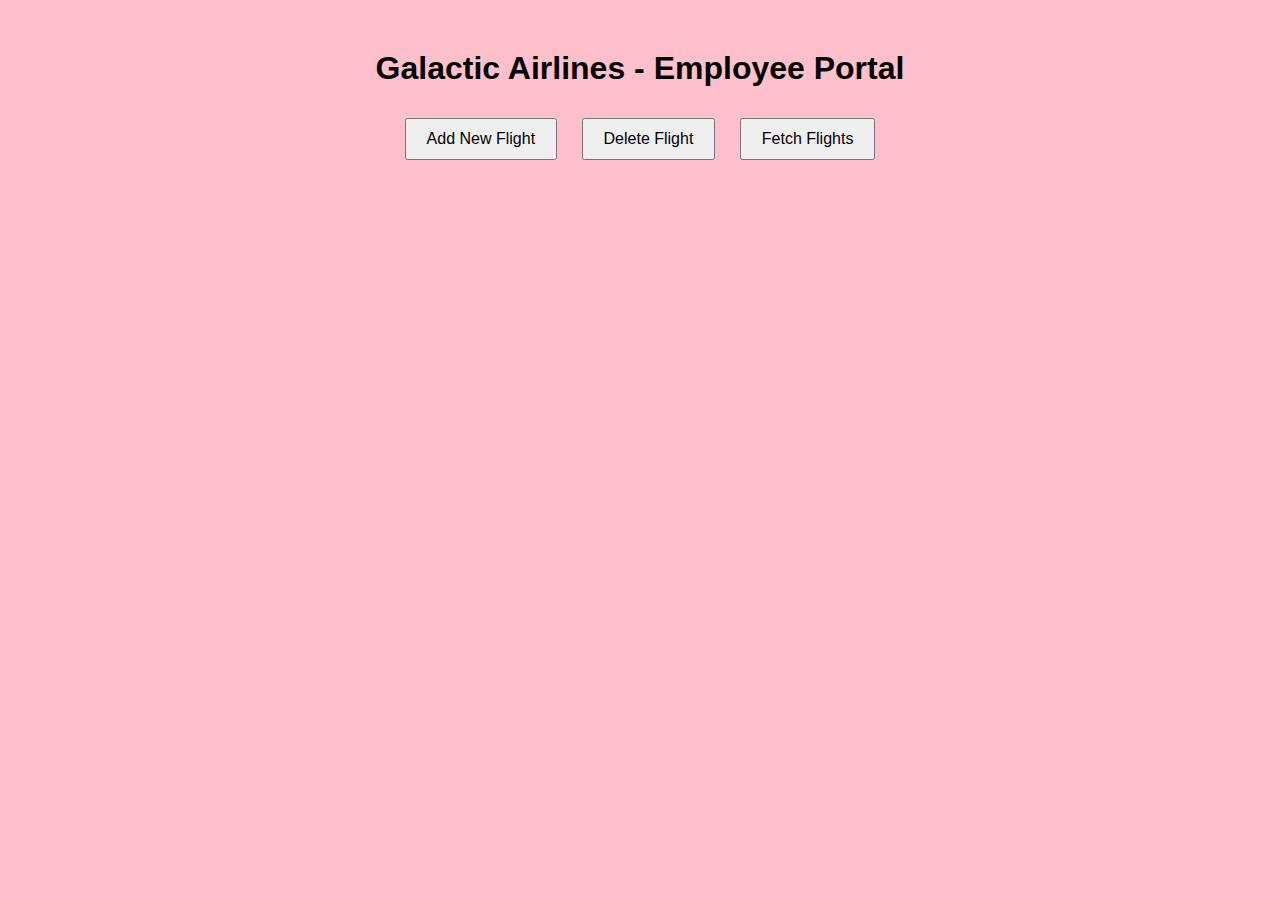
<file: index.html>
<!DOCTYPE html>
<html lang="en">
<head>
    <meta charset="UTF-8">
    <title>Galactic Airlines - Employee Portal</title>
    <link rel="stylesheet" href="style.css">
</head>
<body>
    <div class="container">
        <h1>Galactic Airlines - Employee Portal</h1>
        <button onclick="location.href='add_flight.html'">Add New Flight</button>
        <button onclick="location.href='delete_flight.html'">Delete Flight</button>
        <button onclick="location.href='fetch_flights.html'">Fetch Flights</button>
    </div>
</body>
</html>
</file>
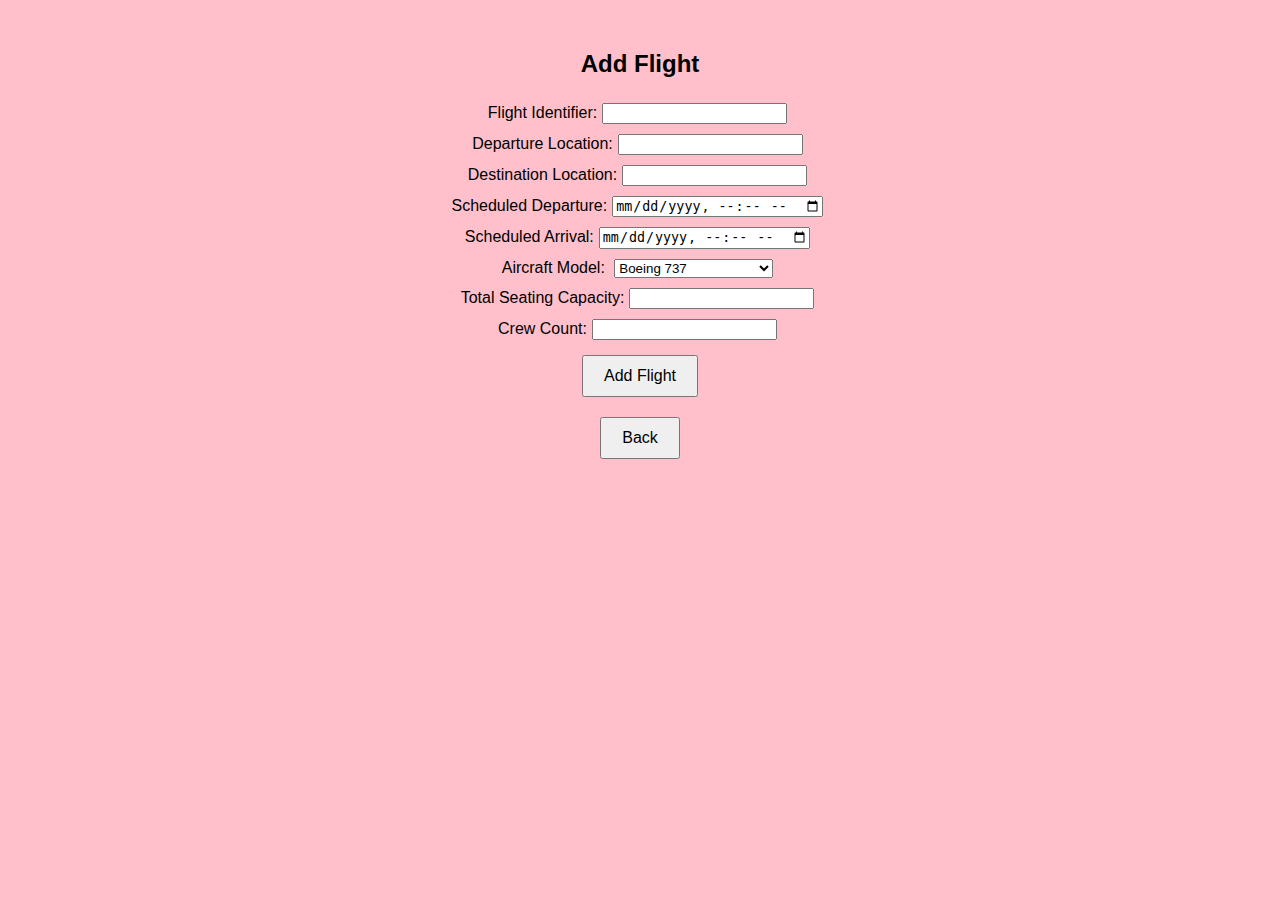
<file: add_flight.html>
<!DOCTYPE html>
<html lang="en">
<head>
    <meta charset="UTF-8">
    <title>Add Flight - Galactic Airlines</title>
    <link rel="stylesheet" href="style.css">
</head>
<body>
    <div class="container">
        <h2>Add Flight</h2>
        <form id="addFlightForm">
            <label>Flight Identifier:</label><input type="text" id="flightIdentifier" required><br>
            <label>Departure Location:</label><input type="text" id="departureLocation" required><br>
            <label>Destination Location:</label><input type="text" id="destinationLocation" required><br>
            <label>Scheduled Departure:</label><input type="datetime-local" id="scheduledDeparture" required><br>
            <label>Scheduled Arrival:</label><input type="datetime-local" id="scheduledArrival" required><br>
            <label>Aircraft Model:</label>
            <select id="aircraftModel" required>
                <option>Boeing 737</option>
                <option>Airbus A320</option>
                <option>Boeing 777</option>
                <option>Airbus A330</option>
                <option>Boeing 787 Dreamliner</option>
                <option>Airbus A350</option>
                <option>Embraer E190</option>
            </select><br>
            <label>Total Seating Capacity:</label><input type="number" id="seatingCapacity" required><br>
            <label>Crew Count:</label><input type="number" id="crewCount" required><br>
            <button type="button" onclick="addFlight()">Add Flight</button>
        </form>
        <button onclick="location.href='index.html'">Back</button>
    </div>
    <script src="script.js"></script>
</body>
</html>
</file>
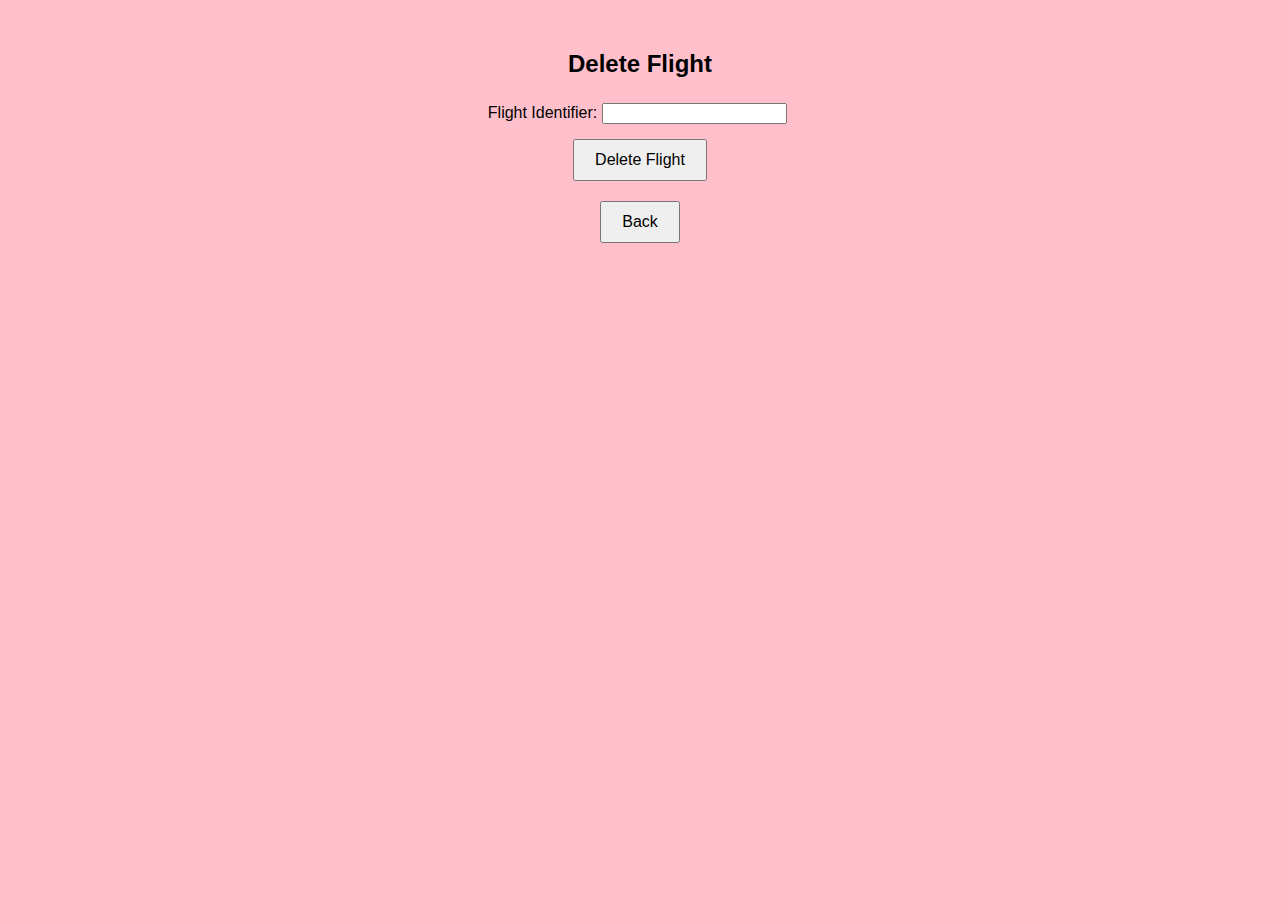
<file: delete_flight.html>
<!DOCTYPE html>
<html lang="en">
<head>
    <meta charset="UTF-8">
    <title>Delete Flight - Galactic Airlines</title>
    <link rel="stylesheet" href="style.css">
</head>
<body>
    <div class="container">
        <h2>Delete Flight</h2>
        <form id="deleteFlightForm">
            <label>Flight Identifier:</label><input type="text" id="deleteFlightId" required><br>
            <button type="button" onclick="deleteFlight()">Delete Flight</button>
        </form>
        <button onclick="location.href='index.html'">Back</button>
    </div>
    <script src="script.js"></script>
</body>
</html>
</file>
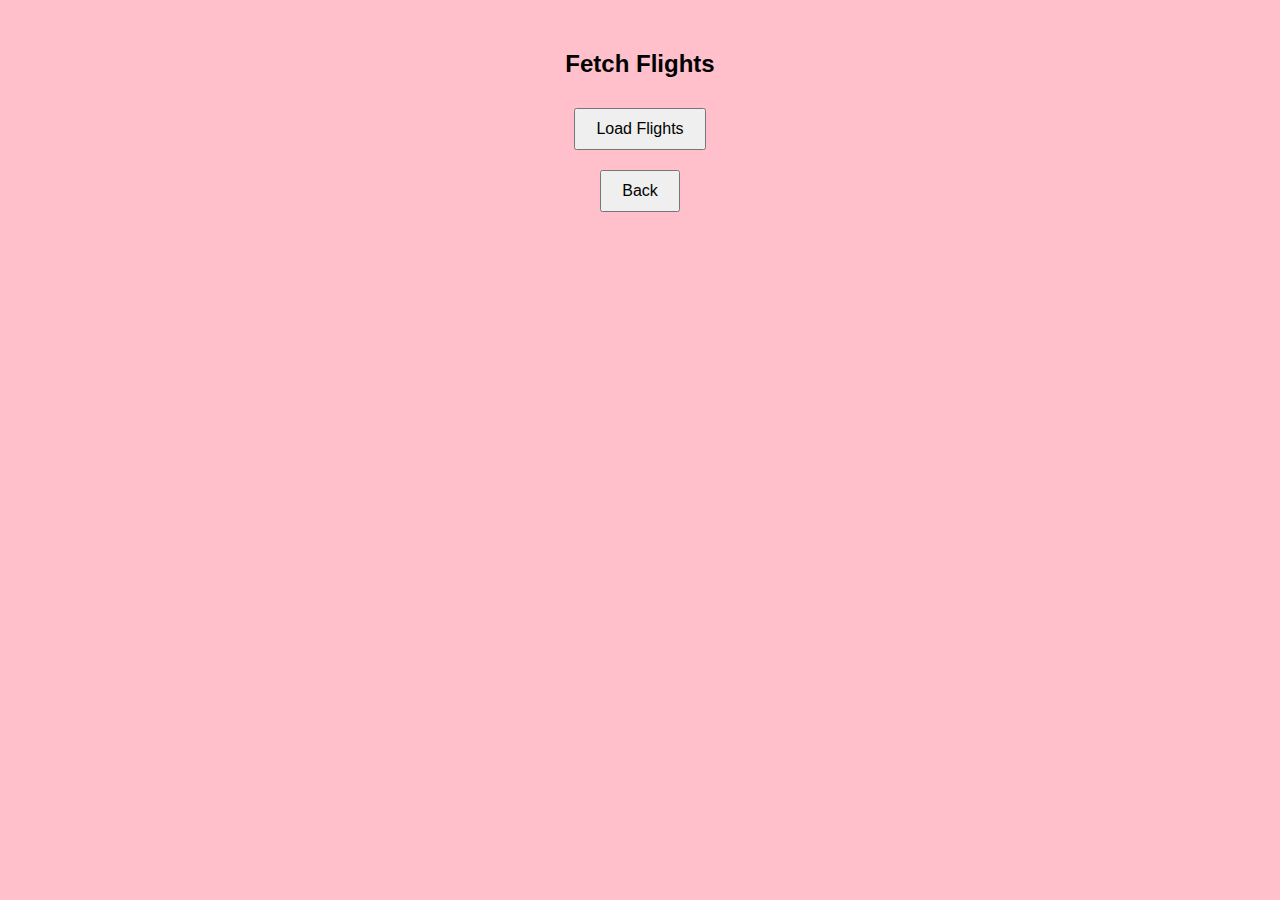
<file: fetch_flights.html>
<!DOCTYPE html>
<html lang="en">
<head>
    <meta charset="UTF-8">
    <title>Fetch Flights - Galactic Airlines</title>
    <link rel="stylesheet" href="style.css">
</head>
<body>
    <div class="container">
        <h2>Fetch Flights</h2>
        <button type="button" onclick="fetchFlights()">Load Flights</button>
        <div id="flightsTable"></div>
        <button onclick="location.href='index.html'">Back</button>
    </div>
    <script src="script.js"></script>
</body>
</html>
</file>
<file: style.css>
body {
    font-family: Arial, sans-serif;
    background-color: pink;
}

.container {
    text-align: center;
    margin-top: 50px;
}

button {
    margin: 10px;
    padding: 10px 20px;
    font-size: 16px;
}

input, select {
    margin: 5px;
}
</file>
